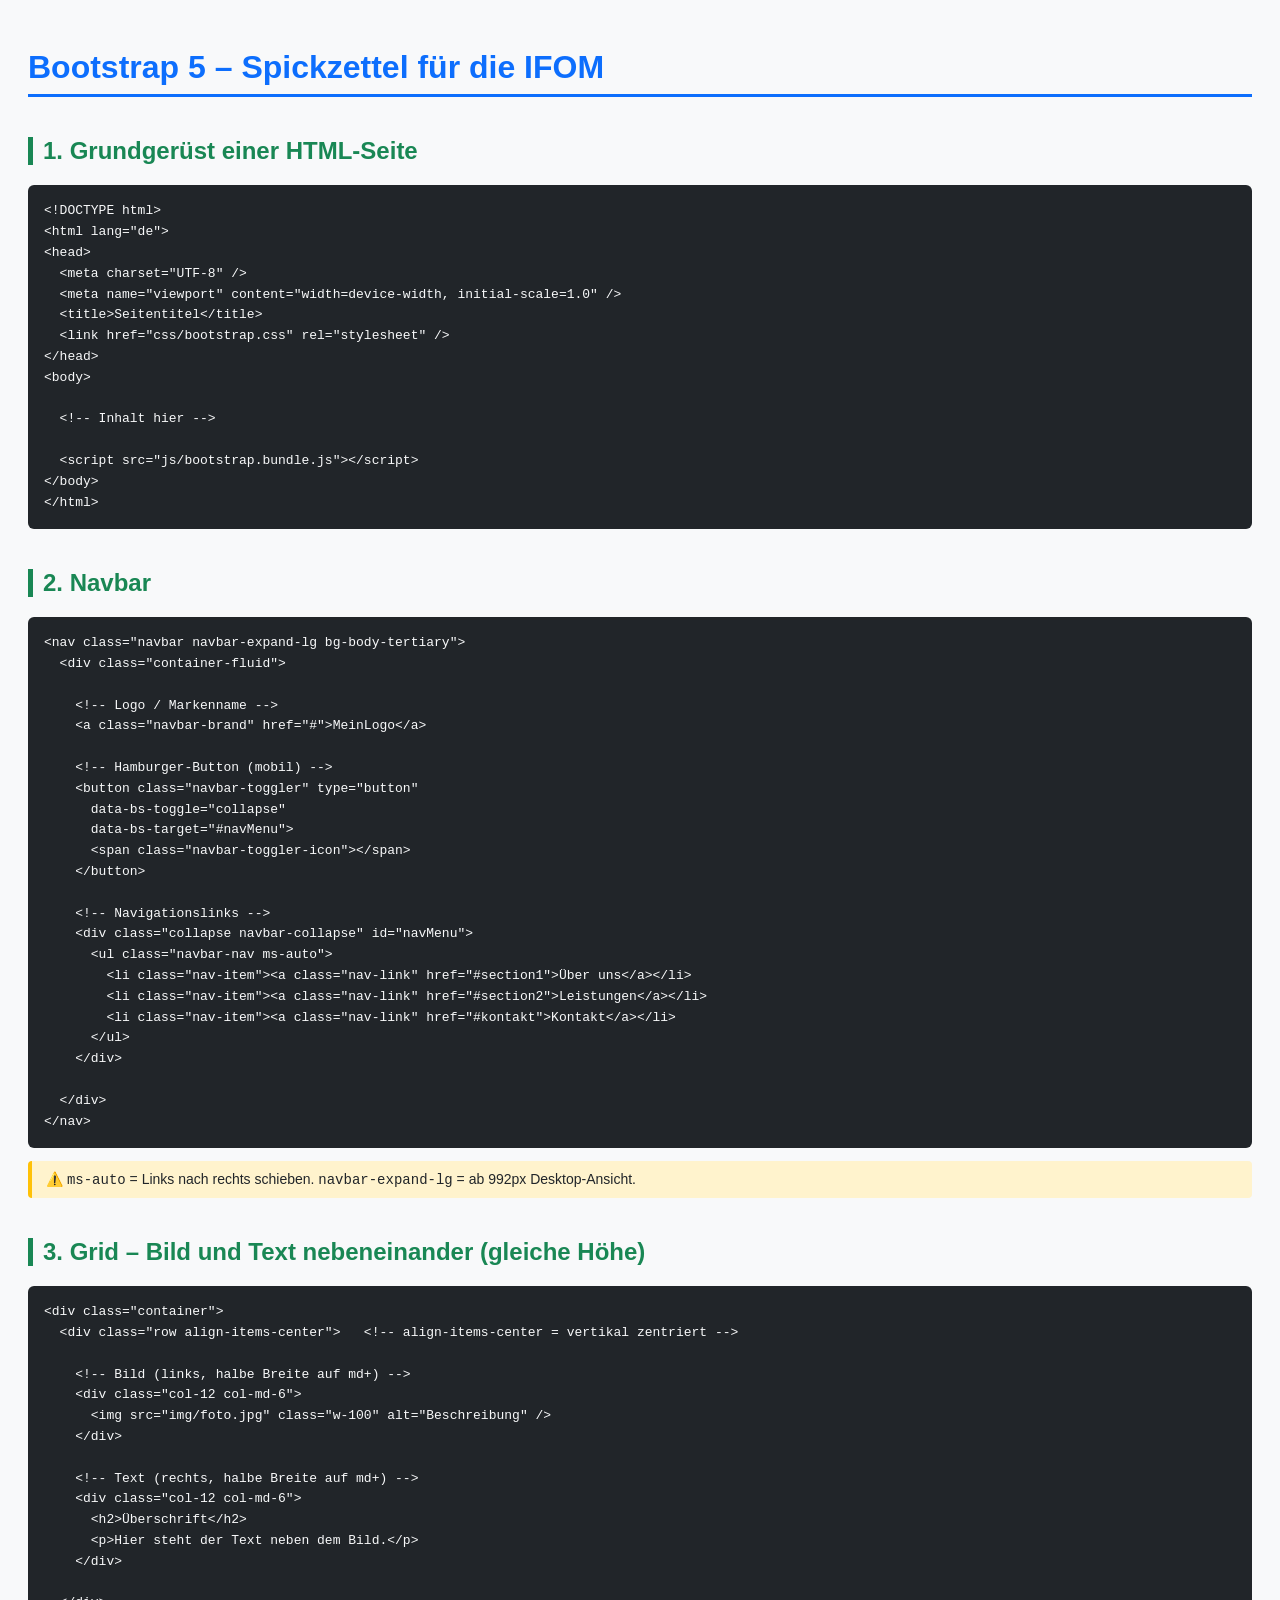
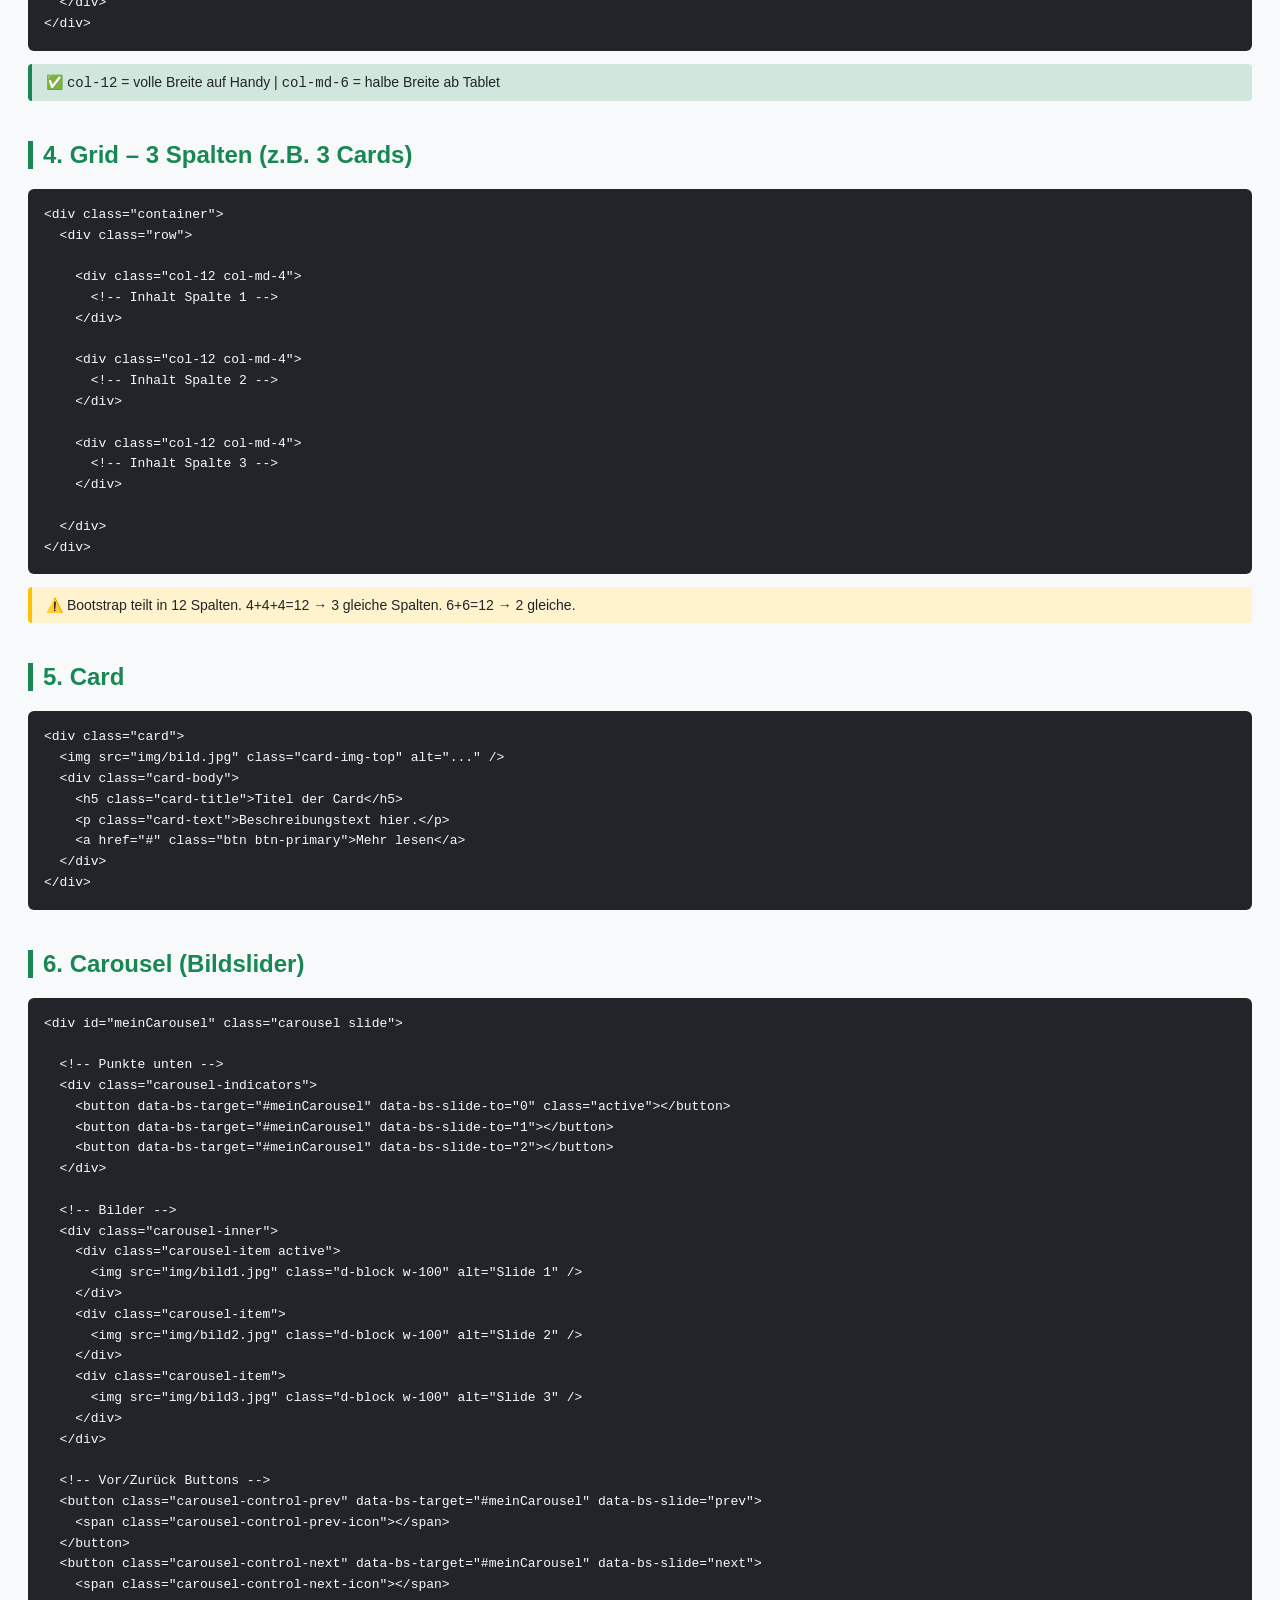
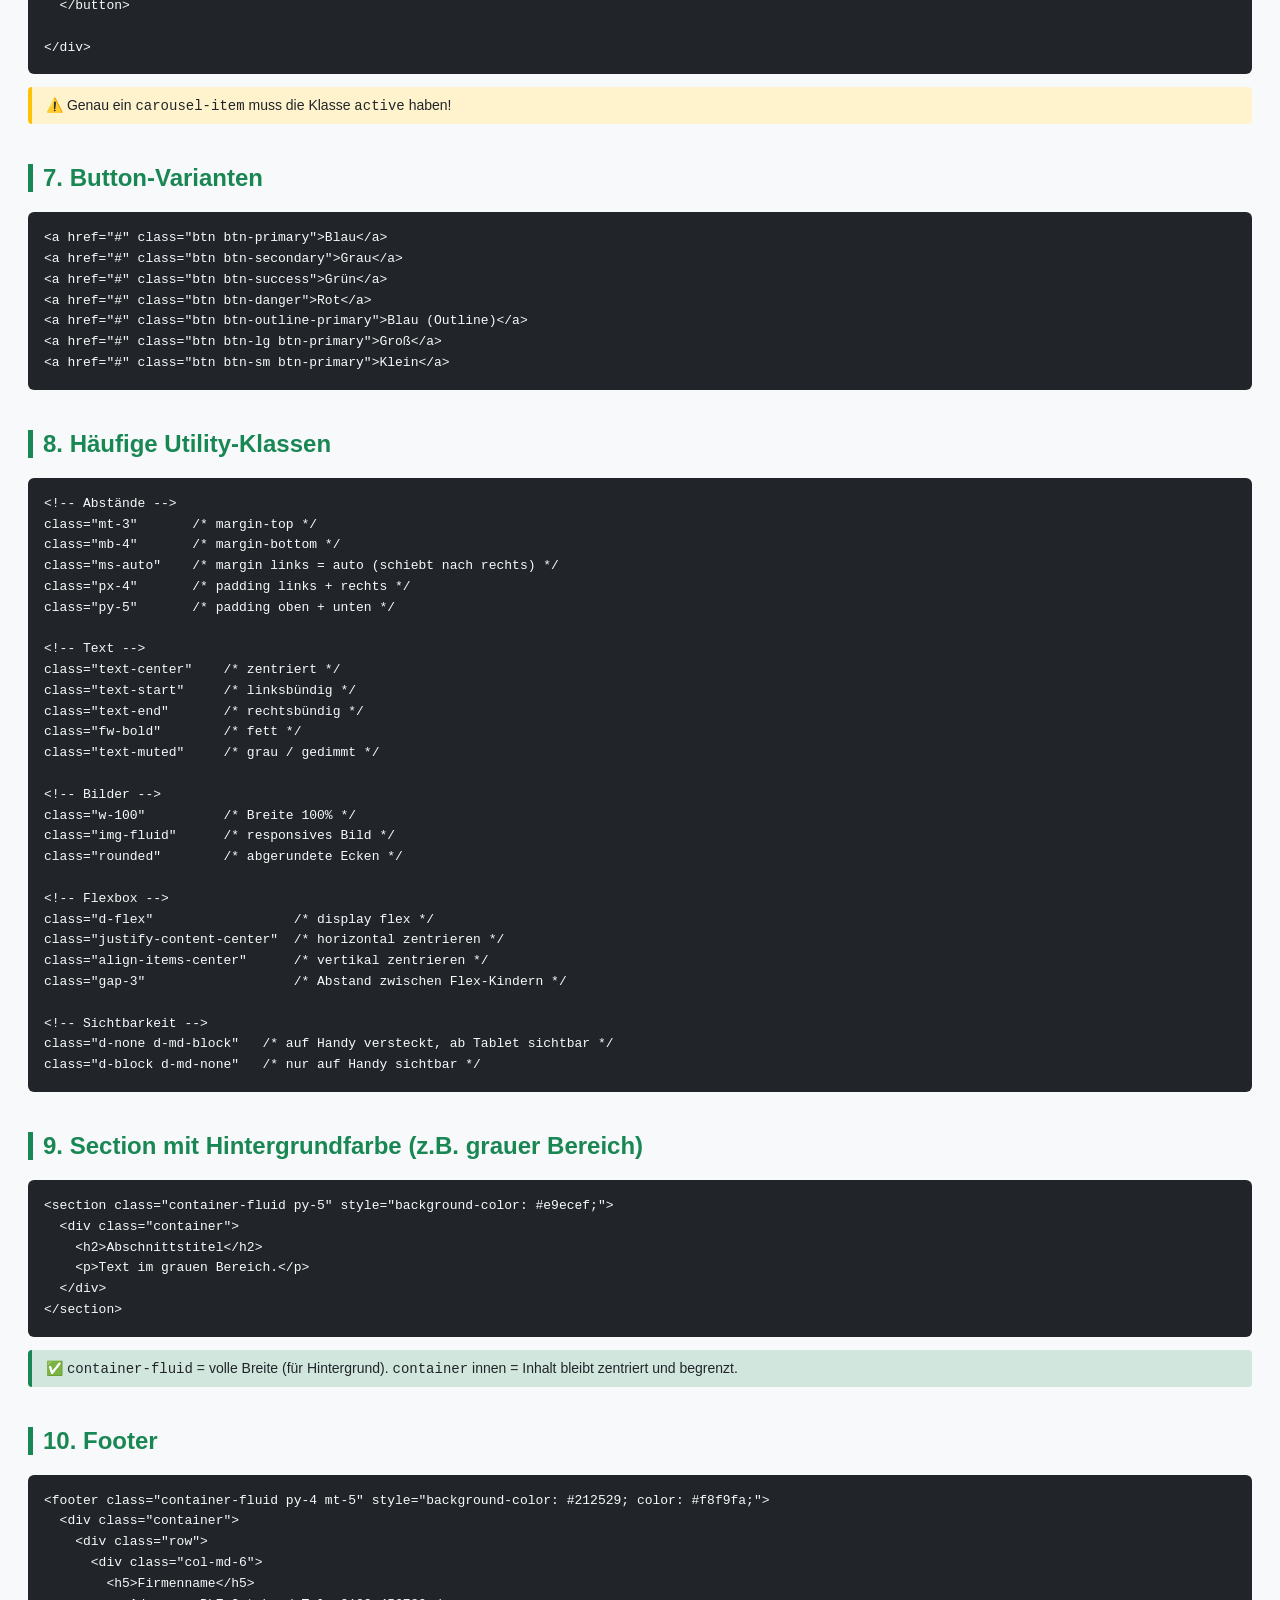
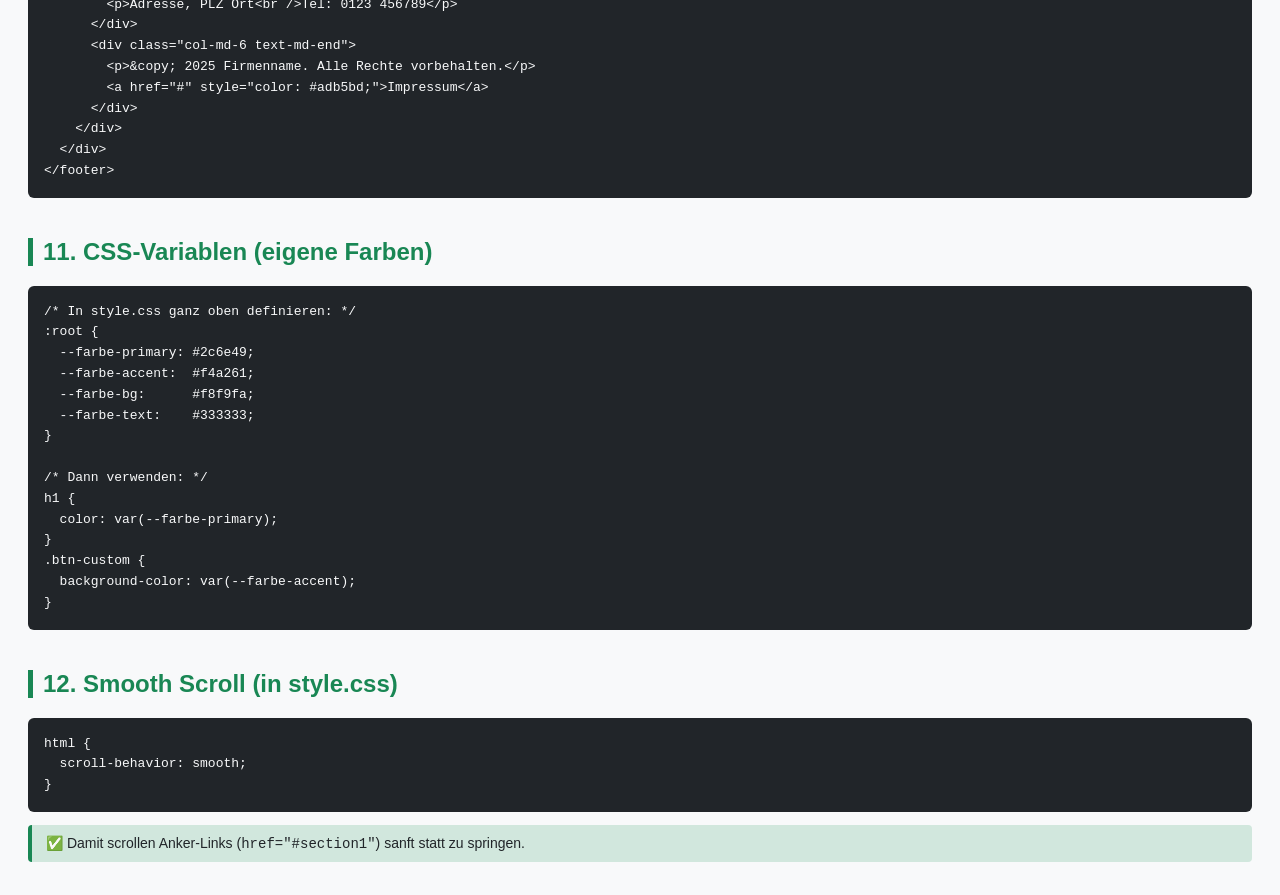
<file: zettel.html>
<!DOCTYPE html>
<html lang="de">
<head>
  <meta charset="UTF-8" />
  <meta name="viewport" content="width=device-width, initial-scale=1.0" />
  <title>Bootstrap 5 – Spickzettel IFOM</title>
  <style>
    body { font-family: monospace; background: #f8f9fa; color: #212529; padding: 20px; }
    h1 { font-family: sans-serif; color: #0d6efd; border-bottom: 3px solid #0d6efd; padding-bottom: 8px; }
    h2 { font-family: sans-serif; color: #198754; margin-top: 40px; border-left: 5px solid #198754; padding-left: 10px; }
    h3 { font-family: sans-serif; color: #6c757d; margin-top: 25px; }
    pre { background: #212529; color: #f8f9fa; padding: 16px; border-radius: 6px; overflow-x: auto; font-size: 13px; line-height: 1.6; }
    .note { background: #fff3cd; border-left: 4px solid #ffc107; padding: 10px 14px; margin: 10px 0; border-radius: 4px; font-family: sans-serif; font-size: 14px; }
    .tip  { background: #d1e7dd; border-left: 4px solid #198754; padding: 10px 14px; margin: 10px 0; border-radius: 4px; font-family: sans-serif; font-size: 14px; }
  </style>
</head>
<body>

<h1>Bootstrap 5 – Spickzettel für die IFOM</h1>

<!-- ═══════════════════════════════════════════════════ -->
<h2>1. Grundgerüst einer HTML-Seite</h2>
<pre>&lt;!DOCTYPE html&gt;
&lt;html lang="de"&gt;
&lt;head&gt;
  &lt;meta charset="UTF-8" /&gt;
  &lt;meta name="viewport" content="width=device-width, initial-scale=1.0" /&gt;
  &lt;title&gt;Seitentitel&lt;/title&gt;
  &lt;link href="css/bootstrap.css" rel="stylesheet" /&gt;
&lt;/head&gt;
&lt;body&gt;

  &lt;!-- Inhalt hier --&gt;

  &lt;script src="js/bootstrap.bundle.js"&gt;&lt;/script&gt;
&lt;/body&gt;
&lt;/html&gt;</pre>

<!-- ═══════════════════════════════════════════════════ -->
<h2>2. Navbar</h2>
<pre>&lt;nav class="navbar navbar-expand-lg bg-body-tertiary"&gt;
  &lt;div class="container-fluid"&gt;

    &lt;!-- Logo / Markenname --&gt;
    &lt;a class="navbar-brand" href="#"&gt;MeinLogo&lt;/a&gt;

    &lt;!-- Hamburger-Button (mobil) --&gt;
    &lt;button class="navbar-toggler" type="button"
      data-bs-toggle="collapse"
      data-bs-target="#navMenu"&gt;
      &lt;span class="navbar-toggler-icon"&gt;&lt;/span&gt;
    &lt;/button&gt;

    &lt;!-- Navigationslinks --&gt;
    &lt;div class="collapse navbar-collapse" id="navMenu"&gt;
      &lt;ul class="navbar-nav ms-auto"&gt;
        &lt;li class="nav-item"&gt;&lt;a class="nav-link" href="#section1"&gt;Über uns&lt;/a&gt;&lt;/li&gt;
        &lt;li class="nav-item"&gt;&lt;a class="nav-link" href="#section2"&gt;Leistungen&lt;/a&gt;&lt;/li&gt;
        &lt;li class="nav-item"&gt;&lt;a class="nav-link" href="#kontakt"&gt;Kontakt&lt;/a&gt;&lt;/li&gt;
      &lt;/ul&gt;
    &lt;/div&gt;

  &lt;/div&gt;
&lt;/nav&gt;</pre>
<div class="note">⚠️ <code>ms-auto</code> = Links nach rechts schieben. <code>navbar-expand-lg</code> = ab 992px Desktop-Ansicht.</div>

<!-- ═══════════════════════════════════════════════════ -->
<h2>3. Grid – Bild und Text nebeneinander (gleiche Höhe)</h2>
<pre>&lt;div class="container"&gt;
  &lt;div class="row align-items-center"&gt;   &lt;!-- align-items-center = vertikal zentriert --&gt;

    &lt;!-- Bild (links, halbe Breite auf md+) --&gt;
    &lt;div class="col-12 col-md-6"&gt;
      &lt;img src="img/foto.jpg" class="w-100" alt="Beschreibung" /&gt;
    &lt;/div&gt;

    &lt;!-- Text (rechts, halbe Breite auf md+) --&gt;
    &lt;div class="col-12 col-md-6"&gt;
      &lt;h2&gt;Überschrift&lt;/h2&gt;
      &lt;p&gt;Hier steht der Text neben dem Bild.&lt;/p&gt;
    &lt;/div&gt;

  &lt;/div&gt;
&lt;/div&gt;</pre>
<div class="tip">✅ <code>col-12</code> = volle Breite auf Handy | <code>col-md-6</code> = halbe Breite ab Tablet</div>

<!-- ═══════════════════════════════════════════════════ -->
<h2>4. Grid – 3 Spalten (z.B. 3 Cards)</h2>
<pre>&lt;div class="container"&gt;
  &lt;div class="row"&gt;

    &lt;div class="col-12 col-md-4"&gt;
      &lt;!-- Inhalt Spalte 1 --&gt;
    &lt;/div&gt;

    &lt;div class="col-12 col-md-4"&gt;
      &lt;!-- Inhalt Spalte 2 --&gt;
    &lt;/div&gt;

    &lt;div class="col-12 col-md-4"&gt;
      &lt;!-- Inhalt Spalte 3 --&gt;
    &lt;/div&gt;

  &lt;/div&gt;
&lt;/div&gt;</pre>
<div class="note">⚠️ Bootstrap teilt in 12 Spalten. 4+4+4=12 → 3 gleiche Spalten. 6+6=12 → 2 gleiche.</div>

<!-- ═══════════════════════════════════════════════════ -->
<h2>5. Card</h2>
<pre>&lt;div class="card"&gt;
  &lt;img src="img/bild.jpg" class="card-img-top" alt="..." /&gt;
  &lt;div class="card-body"&gt;
    &lt;h5 class="card-title"&gt;Titel der Card&lt;/h5&gt;
    &lt;p class="card-text"&gt;Beschreibungstext hier.&lt;/p&gt;
    &lt;a href="#" class="btn btn-primary"&gt;Mehr lesen&lt;/a&gt;
  &lt;/div&gt;
&lt;/div&gt;</pre>

<!-- ═══════════════════════════════════════════════════ -->
<h2>6. Carousel (Bildslider)</h2>
<pre>&lt;div id="meinCarousel" class="carousel slide"&gt;

  &lt;!-- Punkte unten --&gt;
  &lt;div class="carousel-indicators"&gt;
    &lt;button data-bs-target="#meinCarousel" data-bs-slide-to="0" class="active"&gt;&lt;/button&gt;
    &lt;button data-bs-target="#meinCarousel" data-bs-slide-to="1"&gt;&lt;/button&gt;
    &lt;button data-bs-target="#meinCarousel" data-bs-slide-to="2"&gt;&lt;/button&gt;
  &lt;/div&gt;

  &lt;!-- Bilder --&gt;
  &lt;div class="carousel-inner"&gt;
    &lt;div class="carousel-item active"&gt;
      &lt;img src="img/bild1.jpg" class="d-block w-100" alt="Slide 1" /&gt;
    &lt;/div&gt;
    &lt;div class="carousel-item"&gt;
      &lt;img src="img/bild2.jpg" class="d-block w-100" alt="Slide 2" /&gt;
    &lt;/div&gt;
    &lt;div class="carousel-item"&gt;
      &lt;img src="img/bild3.jpg" class="d-block w-100" alt="Slide 3" /&gt;
    &lt;/div&gt;
  &lt;/div&gt;

  &lt;!-- Vor/Zurück Buttons --&gt;
  &lt;button class="carousel-control-prev" data-bs-target="#meinCarousel" data-bs-slide="prev"&gt;
    &lt;span class="carousel-control-prev-icon"&gt;&lt;/span&gt;
  &lt;/button&gt;
  &lt;button class="carousel-control-next" data-bs-target="#meinCarousel" data-bs-slide="next"&gt;
    &lt;span class="carousel-control-next-icon"&gt;&lt;/span&gt;
  &lt;/button&gt;

&lt;/div&gt;</pre>
<div class="note">⚠️ Genau ein <code>carousel-item</code> muss die Klasse <code>active</code> haben!</div>

<!-- ═══════════════════════════════════════════════════ -->
<h2>7. Button-Varianten</h2>
<pre>&lt;a href="#" class="btn btn-primary"&gt;Blau&lt;/a&gt;
&lt;a href="#" class="btn btn-secondary"&gt;Grau&lt;/a&gt;
&lt;a href="#" class="btn btn-success"&gt;Grün&lt;/a&gt;
&lt;a href="#" class="btn btn-danger"&gt;Rot&lt;/a&gt;
&lt;a href="#" class="btn btn-outline-primary"&gt;Blau (Outline)&lt;/a&gt;
&lt;a href="#" class="btn btn-lg btn-primary"&gt;Groß&lt;/a&gt;
&lt;a href="#" class="btn btn-sm btn-primary"&gt;Klein&lt;/a&gt;</pre>

<!-- ═══════════════════════════════════════════════════ -->
<h2>8. Häufige Utility-Klassen</h2>
<pre>&lt;!-- Abstände --&gt;
class="mt-3"       /* margin-top */
class="mb-4"       /* margin-bottom */
class="ms-auto"    /* margin links = auto (schiebt nach rechts) */
class="px-4"       /* padding links + rechts */
class="py-5"       /* padding oben + unten */

&lt;!-- Text --&gt;
class="text-center"    /* zentriert */
class="text-start"     /* linksbündig */
class="text-end"       /* rechtsbündig */
class="fw-bold"        /* fett */
class="text-muted"     /* grau / gedimmt */

&lt;!-- Bilder --&gt;
class="w-100"          /* Breite 100% */
class="img-fluid"      /* responsives Bild */
class="rounded"        /* abgerundete Ecken */

&lt;!-- Flexbox --&gt;
class="d-flex"                  /* display flex */
class="justify-content-center"  /* horizontal zentrieren */
class="align-items-center"      /* vertikal zentrieren */
class="gap-3"                   /* Abstand zwischen Flex-Kindern */

&lt;!-- Sichtbarkeit --&gt;
class="d-none d-md-block"   /* auf Handy versteckt, ab Tablet sichtbar */
class="d-block d-md-none"   /* nur auf Handy sichtbar */</pre>

<!-- ═══════════════════════════════════════════════════ -->
<h2>9. Section mit Hintergrundfarbe (z.B. grauer Bereich)</h2>
<pre>&lt;section class="container-fluid py-5" style="background-color: #e9ecef;"&gt;
  &lt;div class="container"&gt;
    &lt;h2&gt;Abschnittstitel&lt;/h2&gt;
    &lt;p&gt;Text im grauen Bereich.&lt;/p&gt;
  &lt;/div&gt;
&lt;/section&gt;</pre>
<div class="tip">✅ <code>container-fluid</code> = volle Breite (für Hintergrund). <code>container</code> innen = Inhalt bleibt zentriert und begrenzt.</div>

<!-- ═══════════════════════════════════════════════════ -->
<h2>10. Footer</h2>
<pre>&lt;footer class="container-fluid py-4 mt-5" style="background-color: #212529; color: #f8f9fa;"&gt;
  &lt;div class="container"&gt;
    &lt;div class="row"&gt;
      &lt;div class="col-md-6"&gt;
        &lt;h5&gt;Firmenname&lt;/h5&gt;
        &lt;p&gt;Adresse, PLZ Ort&lt;br /&gt;Tel: 0123 456789&lt;/p&gt;
      &lt;/div&gt;
      &lt;div class="col-md-6 text-md-end"&gt;
        &lt;p&gt;&amp;copy; 2025 Firmenname. Alle Rechte vorbehalten.&lt;/p&gt;
        &lt;a href="#" style="color: #adb5bd;"&gt;Impressum&lt;/a&gt;
      &lt;/div&gt;
    &lt;/div&gt;
  &lt;/div&gt;
&lt;/footer&gt;</pre>

<!-- ═══════════════════════════════════════════════════ -->
<h2>11. CSS-Variablen (eigene Farben)</h2>
<pre>/* In style.css ganz oben definieren: */
:root {
  --farbe-primary: #2c6e49;
  --farbe-accent:  #f4a261;
  --farbe-bg:      #f8f9fa;
  --farbe-text:    #333333;
}

/* Dann verwenden: */
h1 {
  color: var(--farbe-primary);
}
.btn-custom {
  background-color: var(--farbe-accent);
}</pre>

<!-- ═══════════════════════════════════════════════════ -->
<h2>12. Smooth Scroll (in style.css)</h2>
<pre>html {
  scroll-behavior: smooth;
}</pre>
<div class="tip">✅ Damit scrollen Anker-Links (<code>href="#section1"</code>) sanft statt zu springen.</div>

</body>
</html>
</file>
